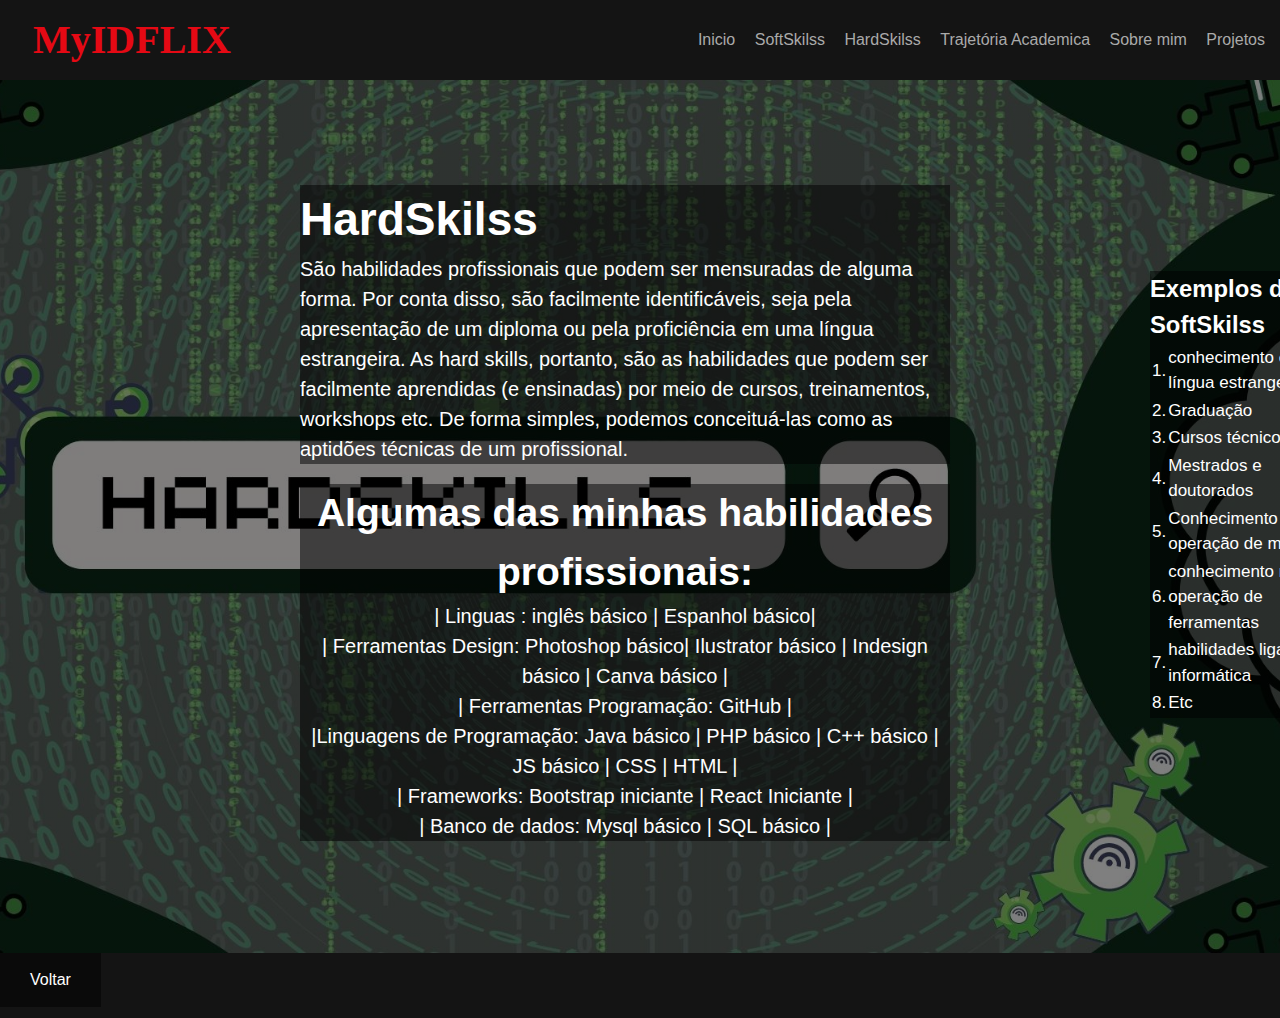
<file: html/hardskills.html>
<!DOCTYPE html>
<html lang="pt-br">
<head>
    <meta charset="UTF-8">
    <meta http-equiv="X-UA-Compatible" content="IE=edge">
    <meta name="viewport" content="width=device-width, initial-scale=1.0">
    <link rel="stylesheet" href="/style/main.css">

    <!--RESPONSIVIDADE-->
    <link rel="stylesheet" href="/style/responsive.css">

    <title>HardSkilss</title>
</head>
<header>
    <div>
 <div class="container">
            <h2 class="logoprincipal">MyIDFLIX</h2>
            <nav> 
                <a href="/index.html">Inicio</a>
                <a href="/html/softskills.html">SoftSkilss</a>
                <a href="/html/hardskills.html">HardSkilss</a>
                <a href="/html/trajetoriaacademica.html">Trajetória Academica</a>
                <a href="/html/sobremim.html">Sobre mim</a>
                <a href="/html/projetos.html">Projetos</a>
            </nav>
        </div>
    </div>
</header>
<body>
    <main>
        <div class="conteudoprincipalPH">
            <div class="containerPH">
              
                <div class="bloco1PH">
                    <h2 class="tituloPH">HardSkilss</h2>
                <p class="PH"><article>São habilidades profissionais que podem ser mensuradas de alguma forma. Por conta disso, são facilmente identificáveis, seja pela apresentação de um diploma ou pela proficiência em uma língua estrangeira.
                    As hard skills, portanto, são as habilidades que podem ser facilmente aprendidas (e ensinadas) por meio de cursos, treinamentos, workshops etc. De forma simples, podemos conceituá-las como as aptidões técnicas de um profissional.</article></p></div> 

                    
                    <div class="bloco2PH"><h3>Algumas das minhas habilidades</br>profissionais:</h2>
                       <p class="PH"><article class="2a">
                          | Linguas : inglês básico | Espanhol básico|<br>
                          | Ferramentas Design: Photoshop básico| Ilustrator básico | Indesign básico | Canva básico |<br>
                          | Ferramentas Programação: GitHub |<br> 
                          |Linguagens de Programação: Java básico | PHP básico | C++ básico | JS básico | CSS | HTML |<br>
                          | Frameworks: Bootstrap iniciante | React Iniciante |<br>
                          | Banco de dados: Mysql básico | SQL básico |
                        </article></p> 
                    </div>
                    <aside>
                    <div class="bloco3PH">
                        <h4 class="titulo">Exemplos de SoftSkilss</h4>
                        <table>
                            <tbody>
                                <tr>
                                    <td>1.</td> 
                                    <td>conhecimento em uma língua estrangeira</td>
                                </tr>
                                <tr>
                                    <td>2.</td>
                                    <td> Graduação</td>
                                </tr>
                                <tr>
                                    <td>3.</td>
                                    <td> Cursos técnicos</td>
                                </tr>
                                <tr>
                                    <td>4.</td>
                                    <td>Mestrados e doutorados</td>
                                </tr>
                                <tr>
                                    <td>5.</td>
                                    <td> Conhecimento na operação de máquinas</td>
                                </tr>
                                <tr>
                                    <td>6.</td>
                                    <td> conhecimento na operação de ferramentas</td>
                                </tr>
                                <tr>
                                    <td>7.</td>
                                     <td>habilidades ligadas à informática </td>
                                </tr>
                                <tr>
                                    <td>8.</td>
                                    <td>Etc</td>
                                </tr>
                            </tbody>
                        </table>
                    </div></aside>
                  
           
            </div>
        </div>
    <div class="botoes">
        
        <button  role="button"  class="botao"  ><a hr href="/index.html"> Voltar </a></button>
    </div>
</body>
</html>
</file>
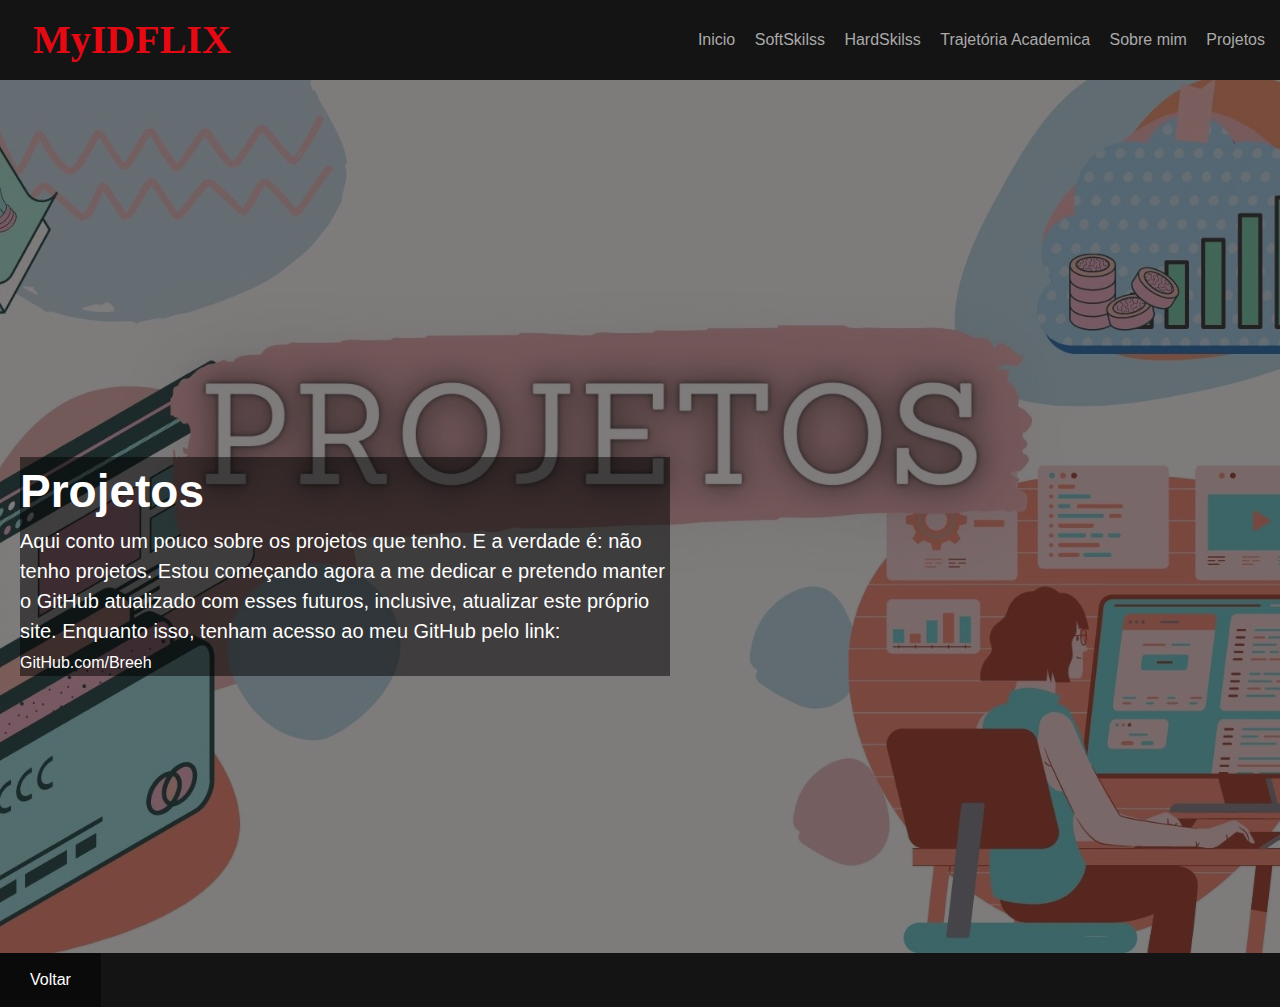
<file: html/projetos.html>
<!DOCTYPE html>
<html lang="pt-br">
<head>
    <meta charset="UTF-8">
    <meta http-equiv="X-UA-Compatible" content="IE=edge">
    <meta name="viewport" content="width=device-width, initial-scale=1.0">
    <link rel="stylesheet" href="/style/main.css">

    <!--RESPONSIVIDADE-->
    <link rel="stylesheet" href="/style/responsive.css">

    <title>Projetos</title>
</head>
<header>
 <div class="container">
            <h2 class="logoprincipal">MyIDFLIX</h2>
            <nav> 
                <a href="/index.html">Inicio</a>
                <a href="/html/softskills.html">SoftSkilss</a>
                <a href="/html/hardskills.html">HardSkilss</a>
                <a href="/html/trajetoriaacademica.html">Trajetória Academica</a>
                <a href="/html/sobremim.html">Sobre mim</a>
                <a href="/html/projetos.html">Projetos</a>
            </nav>
        </div>
</header>
<body>
    <main>
        <div class="conteudoprincipalPJ">
            <div class="containerPJ">
        <div class="bloco1PJ">
            <h2 class="tituloPJ">Projetos</h2>
        <p class="PJ"><article> Aqui conto um pouco sobre os projetos que tenho. E a verdade é: não tenho projetos.
            Estou começando agora a me dedicar e pretendo manter o GitHub atualizado com esses futuros, inclusive, atualizar 
            este próprio site.
            Enquanto isso, tenham acesso ao meu GitHub pelo link: <a href="https://github.com/Breeh">GitHub.com/Breeh</a>
        </i>
        </article></p></div> 
    </main>
    <div class="botoes">
        
        <button  role="button"  class="botao"  ><a hr href="/index.html"> Voltar </a></button>
    </div>
</body>
</html>
</file>
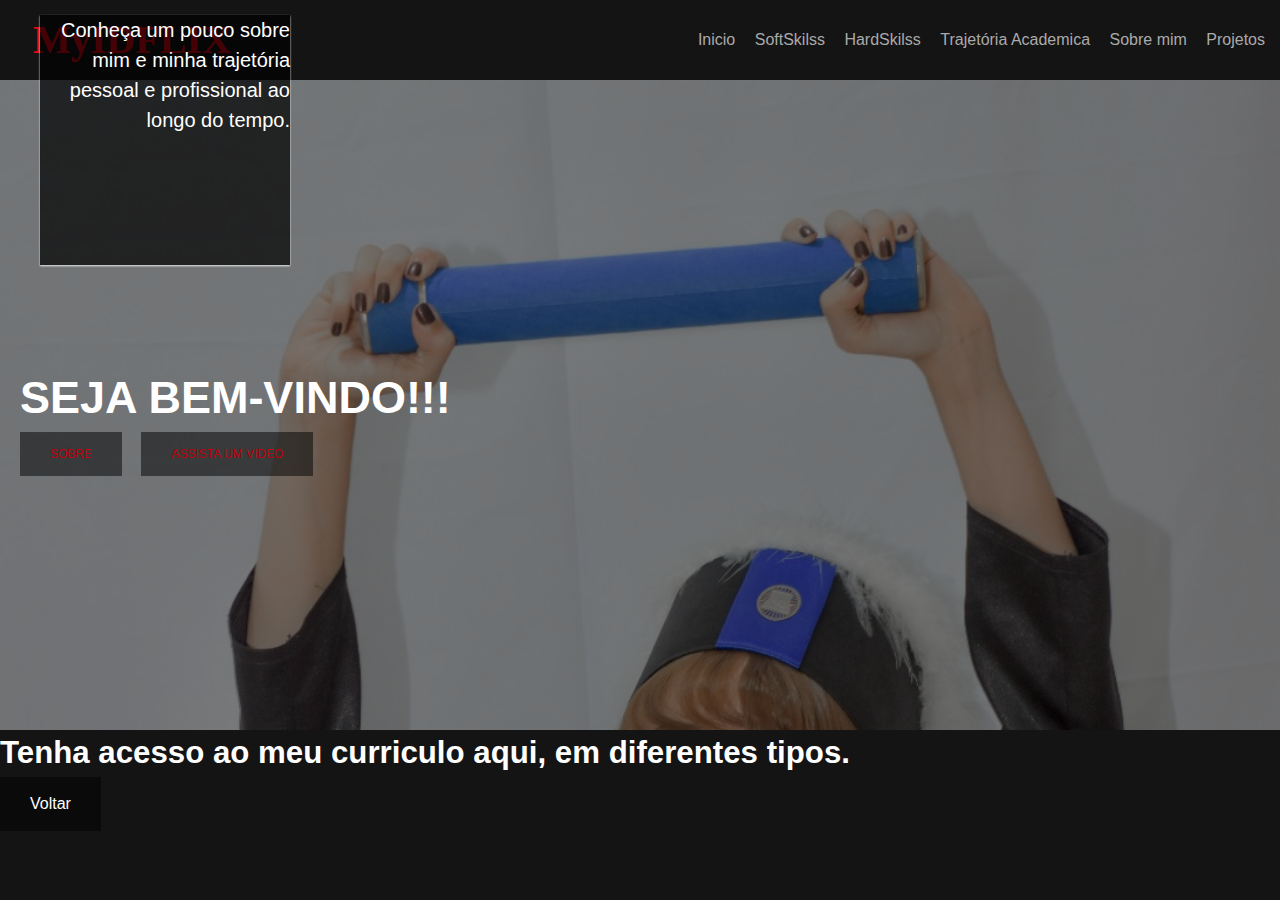
<file: html/sobre.html>
<!DOCTYPE html>
<html lang="pt-br">
<head>
    <meta charset="UTF-8">
    <meta http-equiv="X-UA-Compatible" content="IE=edge">
    <meta name="viewport" content="width=device-width, initial-scale=1.0">
    <link rel="stylesheet" href="/style/main.css">

    <!--RESPONSIVIDADE-->
    <link rel="stylesheet" href="/style/responsive.css">

    <title>Sobre</title>
</head>
<header>
 <div class="container">
            <h2 class="logoprincipal">MyIDFLIX</h2>
            <nav> 
                <a href="/index.html">Inicio</a>
                <a href="/html/softskills.html">SoftSkilss</a>
                <a href="/html/hardskills.html">HardSkilss</a>
                <a href="/html/trajetoriaacademica.html">Trajetória Academica</a>
                <a href="/html/sobremim.html">Sobre mim</a>
                <a href="/html/projetos.html">Projetos</a>
            </nav>
        </div>
</header>
<body>
    <main>
        <div class="conteudoprincipalsobre">
            <div class="container">
                <h3 class="titulo">SEJA BEM-VINDO!!!</h3>
                <p class="descricao">Conheça um pouco sobre mim e minha trajetória
                    pessoal e profissional ao longo do tempo.</p>
    
            <div class="botoes">
            <button role="button" class="botao">
                <i class="fas fa-info"></i>
                SOBRE
            </button>
            <button role="button" class="botao">
                ASSISTA  UM VIDEO
            </button>
                </div>
            </div>
        </div>
    </main>
    <div class="curriculo">
        <div class="qrcode">
        <h3> Tenha acesso ao meu curriculo aqui, em diferentes tipos.</h3>
    </div>
</div>

    <div class="botoes">
        
        <button  role="button"  class="botao"  ><a hr href="/index.html"> Voltar </a></button>
    </div>
</body>
</html>
</file>
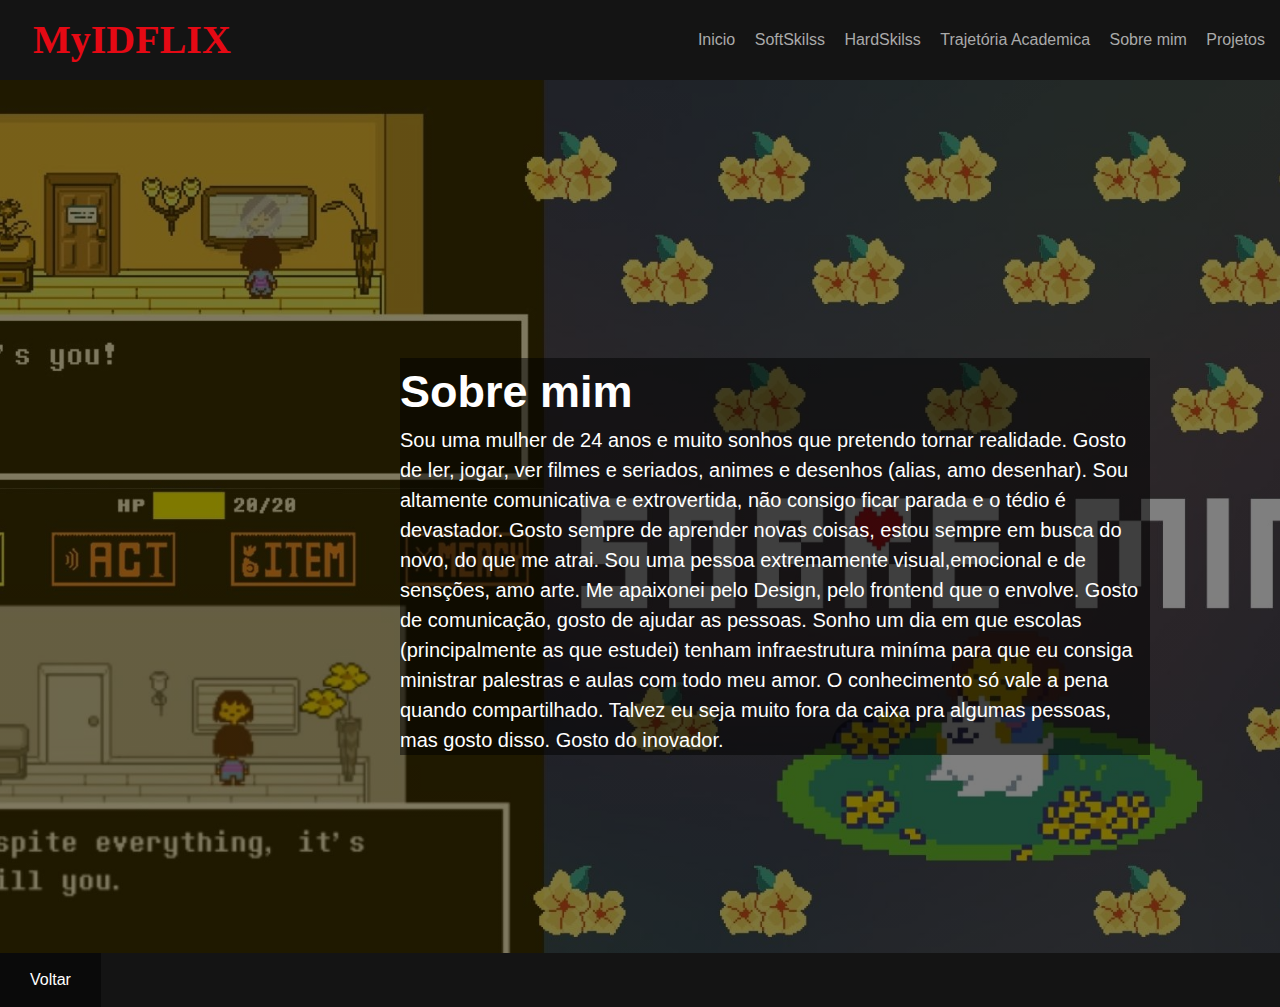
<file: html/sobremim.html>
<!DOCTYPE html>
<html lang="pt-br">
<head>
    <meta charset="UTF-8">
    <meta http-equiv="X-UA-Compatible" content="IE=edge">
    <meta name="viewport" content="width=device-width, initial-scale=1.0">
    <link rel="stylesheet" href="/style/main.css">

    <!--RESPONSIVIDADE-->
    <link rel="stylesheet" href="/style/responsive.css">

    <title>Sobre-mim</title>
</head>
<header>
 <div class="container">
            <h2 class="logoprincipal">MyIDFLIX</h2>
            <nav> 
                <a href="/index.html">Inicio</a>
                <a href="/html/softskills.html">SoftSkilss</a>
                <a href="/html/hardskills.html">HardSkilss</a>
                <a href="/html/trajetoriaacademica.html">Trajetória Academica</a>
                <a href="/html/sobremim.html">Sobre mim</a>
                <a href="/html/projetos.html">Projetos</a>
            </nav>
        </div>
</header>
<body>
    <main>
        <div class="conteudoprincipalPM">
            <div class="containerPM">
            <div class="bloco1PM">
                <h2 class="tituloPM">Sobre mim</h2>
            <p class="PM"><article> Sou uma mulher de 24 anos e muito sonhos que pretendo tornar realidade.
                Gosto de ler, jogar, ver filmes e seriados, animes e desenhos (alias, amo desenhar).
                Sou altamente comunicativa e extrovertida, não consigo ficar parada e o tédio é devastador.
                Gosto sempre de aprender novas coisas, estou sempre em busca do novo, do que me atrai.
                Sou uma pessoa extremamente visual,emocional e de sensções, amo arte.
                Me apaixonei pelo Design, pelo frontend que o envolve.
                Gosto de comunicação, gosto de ajudar as pessoas.
                Sonho um dia em que escolas (principalmente as que estudei) tenham infraestrutura miníma para que eu consiga 
                ministrar palestras e aulas com todo meu amor.
                 O conhecimento só vale a pena quando compartilhado.
                Talvez eu seja muito fora da caixa pra algumas pessoas, mas gosto disso. Gosto do inovador.</main>
            </i>
            </article></p></div> 
    </main>
    <div class="botoes">
        
        <button  role="button"  class="botao"  ><a hr href="/index.html"> Voltar </a></button>
    </div>
</body>
</html>
</file>
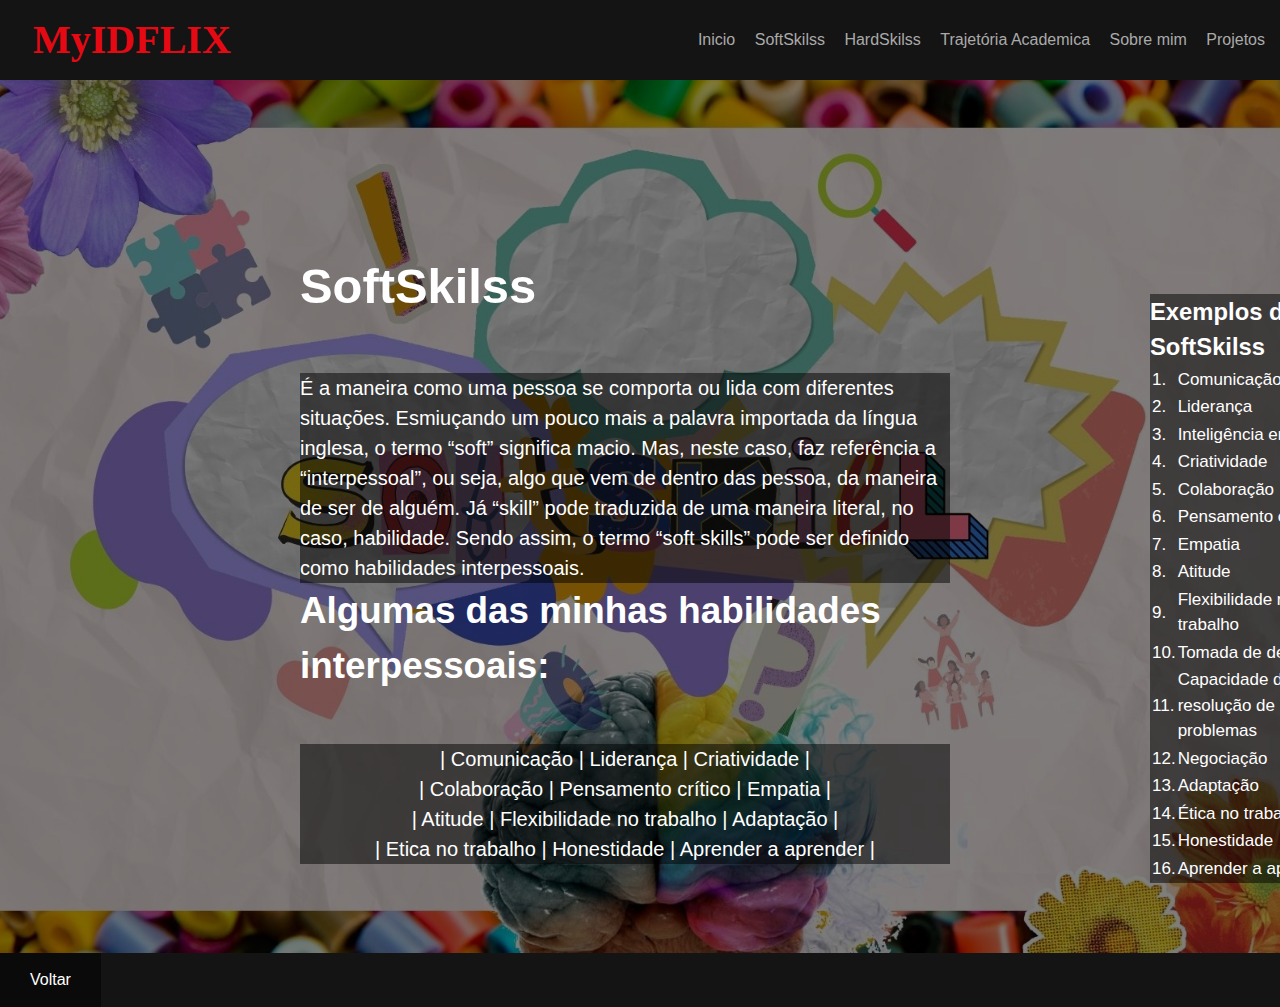
<file: html/softskills.html>
<!DOCTYPE html>
<html lang="pt-br">
<head>
    <meta charset="UTF-8">
    <meta http-equiv="X-UA-Compatible" content="IE=edge">
    <meta name="viewport" content="width=device-width, initial-scale=1.0">
    <link rel="stylesheet" href="/style/main.css">

    <!--RESPONSIVIDADE-->
    <link rel="stylesheet" href="/style/responsive.css">

    <title>SoftSkilss</title>
</head>
<header>
 <div class="container">
            <h2 class="logoprincipal">MyIDFLIX</h2>
            <nav> 
                <a href="/index.html">Inicio</a>
                <a href="/html/softskills.html">SoftSkilss</a>
                <a href="/html/hardskills.html">HardSkilss</a>
                <a href="/html/trajetoriaacademica.html">Trajetória Academica</a>
                <a href="/html/sobremim.html">Sobre mim</a>
                <a href="/html/projetos.html">Projetos</a>
            </nav>
        </div>
</header>
<body>
    <main>
        <div class="conteudoprincipalPS">
            <div class="containerPS">
                <h1 class="tituloPH">SoftSkilss</h1>
                <div class="bloco1">
                <p class="PS"><article>É a maneira como uma pessoa se comporta ou lida com diferentes situações.

                    Esmiuçando um pouco mais a palavra importada da língua inglesa, o termo “soft” significa macio. Mas, neste caso, faz referência a “interpessoal”, ou seja, algo que vem de dentro das pessoa, da maneira de ser de alguém. Já “skill” pode traduzida de uma maneira literal, no caso, habilidade.
                    
                    Sendo assim, o termo “soft skills” pode ser definido como habilidades interpessoais.</article></p></div> 

                    <h2>Algumas das minhas habilidades</br>interpessoais:</h2>
                    <div class="bloco2">
                       <p class="PS"><article class="2a">
                          | Comunicação | Liderança | Criatividade |<br>
                          | Colaboração | Pensamento crítico | Empatia |<br>
                          | Atitude | Flexibilidade no trabalho | Adaptação |<br>
                          | Etica no trabalho | Honestidade | Aprender a aprender |
                        </article></p> 
                    </div>
                    <aside>
                    <div class="bloco3">
                        <h4 class="titulo">Exemplos de SoftSkilss</h4>
                        <table>
                            <tbody>
                                <tr>
                                    <td>1.</td> 
                                    <td>Comunicação</td>
                                </tr>
                                <tr>
                                    <td>2.</td>
                                    <td> Liderança</td>
                                </tr>
                                <tr>
                                    <td>3.</td>
                                    <td> Inteligência emocional</td>
                                </tr>
                                <tr>
                                    <td>4.</td>
                                    <td>Criatividade</td>
                                </tr>
                                <tr>
                                    <td>5.</td>
                                    <td> Colaboração</td>
                                </tr>
                                <tr>
                                    <td>6.</td>
                                    <td> Pensamento crítico</td>
                                </tr>
                                <tr>
                                    <td>7.</td>
                                     <td>Empatia</td>
                                </tr>
                                <tr>
                                    <td>8.</td>
                                    <td>Atitude</td>
                                </tr>
                                <tr>
                                    <td>9.</td>
                                     <td>Flexibilidade no trabalho</td>
                                </tr>
                                <tr>
                                    <td>10.</td>
                                     <td>Tomada de decisão</td>
                                </tr>
                                <tr>
                                    <td>11.</td>
                                     <td>Capacidade de resolução de problemas</td>
                                </tr>
                                <tr>
                                    <td>12.</td>
                                     <td>Negociação</td>
                                </tr>
                                <tr>
                                    <td>13.</td>
                                     <td>Adaptação</td>
                                </tr>
                                <tr>
                                    <td>14.</td>
                                     <td>Ética no trabalho</td>
                                </tr>
                                <tr>
                                    <td>15.</td>
                                     <td>Honestidade</td>
                                </tr>
                                <tr>
                                    <td>16.</td>
                                    <td>Aprender a aprender</td>
                                </tr>
                            </tbody>
                        </table>
                    </div></aside>
                  
           
            </div>
        </div>

    <div class="botoes">
        
        <button  role="button"  class="botao"  ><a hr href="/index.html"> Voltar </a></button>
    </div>
</body>
</html>
</file>
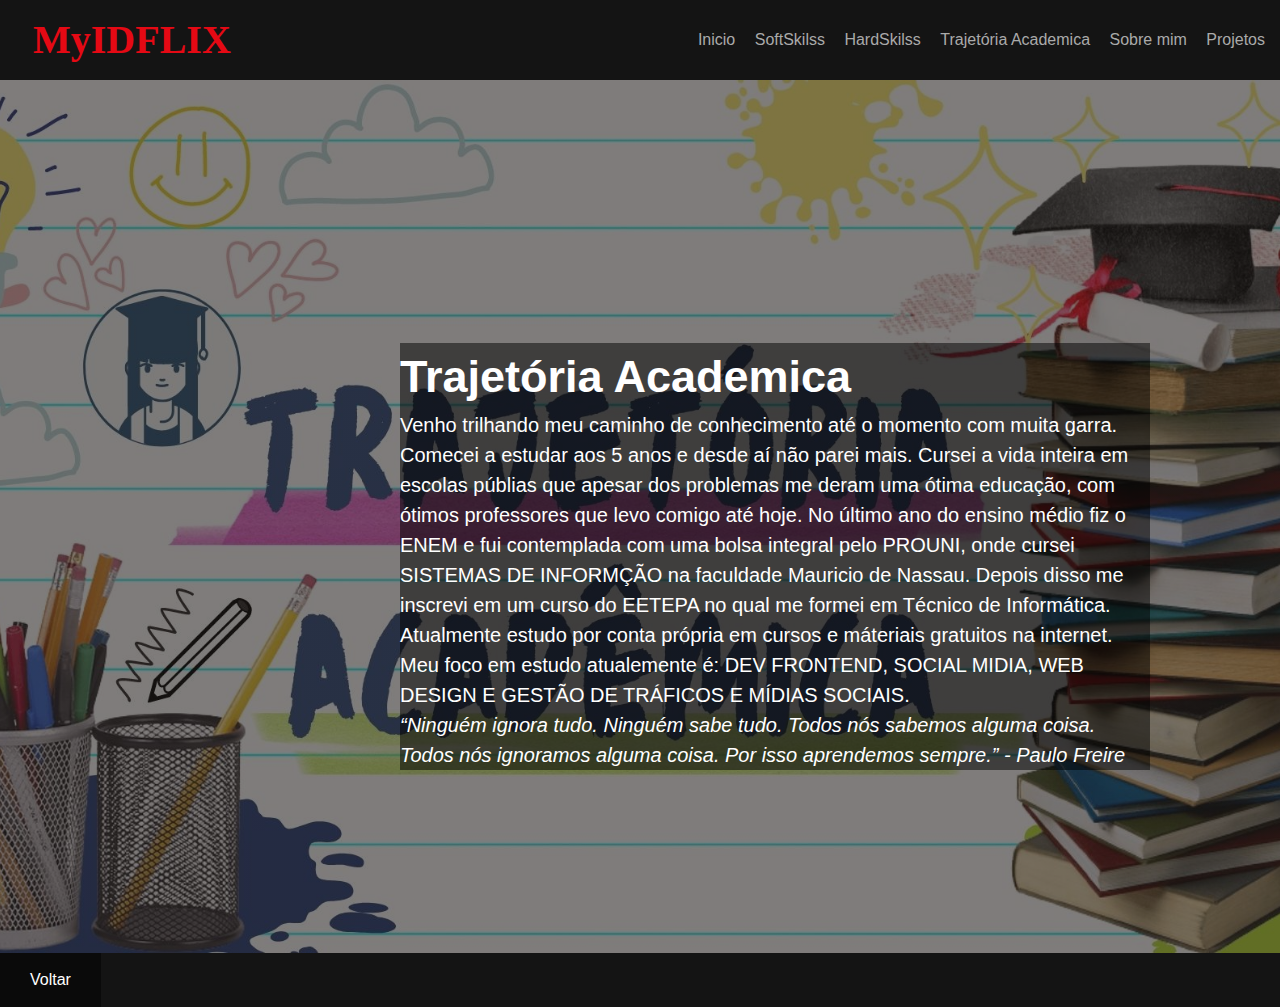
<file: html/trajetoriaacademica.html>
<!DOCTYPE html>
<html lang="pt-br">
<head>
    <meta charset="UTF-8">
    <meta http-equiv="X-UA-Compatible" content="IE=edge">
    <meta name="viewport" content="width=device-width, initial-scale=1.0">
    <link rel="stylesheet" href="/style/main.css">

    <!--RESPONSIVIDADE-->
    <link rel="stylesheet" href="/style/responsive.css">

    <title>Trajetoria Academica</title>
</head>
<header>
 <div class="container">
            <h2 class="logoprincipal">MyIDFLIX</h2>
            <nav> 
                <a href="/index.html">Inicio</a>
                <a href="/html/softskills.html">SoftSkilss</a>
                <a href="/html/hardskills.html">HardSkilss</a>
                <a href="/html/trajetoriaacademica.html">Trajetória Academica</a>
                <a href="/html/sobremim.html">Sobre mim</a>
                <a href="/html/projetos.html">Projetos</a>
            </nav>
        </div>
</header>
<body>
    <main>
        <div class="conteudoprincipalPT">
            <div class="containerPT">
              
                <div class="bloco1PT">
                    <h2 class="tituloPT">Trajetória Academica</h2>
                <p class="PH"><article> Venho trilhando meu caminho de conhecimento até o momento com muita garra.
                 Comecei a estudar aos 5 anos e desde aí não parei mais.
                 Cursei a vida inteira em escolas públias que apesar dos problemas me deram uma ótima educação, com ótimos professores que levo comigo até hoje.
                 No último ano do ensino médio fiz o ENEM e fui contemplada com uma bolsa integral pelo PROUNI, onde cursei SISTEMAS DE INFORMÇÃO na faculdade Mauricio de Nassau. Depois disso me inscrevi em um curso do EETEPA no qual me formei em Técnico de Informática. Atualmente estudo por conta própria em cursos e máteriais gratuitos na internet. Meu foco em estudo atualemente é: DEV FRONTEND, SOCIAL MIDIA, WEB DESIGN E GESTÃO DE TRÁFICOS E MÍDIAS SOCIAIS.
                  <br><i>“Ninguém ignora tudo. Ninguém sabe tudo. Todos nós sabemos alguma coisa. Todos nós ignoramos alguma coisa. Por isso aprendemos sempre.” - Paulo Freire</i>
                </article></p></div> 

                    
                   
                    
                  
           
            </div>
        </div>
    <div class="botoes">
        
        <button  role="button"  class="botao"  ><a hr href="/index.html"> Voltar </a></button>
    </div>
</body>
</html>
</file>
<file: style/main.css>
/* inport de fonts*/
@import url('https://fonts.googleapis.com/css2?family=Playfair+Display:ital,wght@0,400;0,500;0,600;0,700;0,800;0,900;1,400;1,500;1,600;1,700;1,800;1,900&family=Roboto:ital,wght@0,100;0,300;0,400;0,500;0,700;0,900;1,100;1,300;1,400;1,500;1,700;1,900&display=swap');





:root{
    --vermelho:#E50914;
    --preto:#141414;
}

*{
    margin: 0;
    padding: 0;
    box-sizing: border-box;
    text-decoration:none
}

/*elementos base*/

body{
    font-family: 'Roboto', sans-serif;
    font-weight: 400;
    font-style: normal;
    font-size: 16px;
    line-height: 1.5;
    padding: 0;
    margin: 0;
    background: var(--preto);
    font-family: 'Arial', Times, serif;
    color: white;

}

header .container{
    display: flex;
    flex-direction: row;
    align-items: center;
    justify-content: space-between;

}

header .logoprincipal{
    margin-left: 3px;
    color: var(--vermelho);
    font-family: "Arial Black", Times ;
    font-size: 40px;
    padding: 10px;
}

header nav a{
    text-decoration: none;
    color: #AAA;
    margin-right: 15px; 
}

header nav a:hover{
    color: #fff
}

/*conteudos principais- imagens*/
.conteudoprincipal{
    font-size: 16px;
    background: linear-gradient(rgba(0,0,0,.50), rgba(0,0,0,.50)100%), url('../img/capahome.jpg');

    height: 650px;
    background-size: cover;

    display: flex;
    flex-direction: column;
    justify-content: center;
    align-items: flex-start;
    background-position: center center;
    background-repeat: no-repeat;
    height: 97vh;
    position: relative;
    z-index: 1;
}
.conteudoprincipal .descricao{
    margin-bottom: 90px;
    font-size: 20px;
}

.conteudoprincipal .titulo{
    margin-top: 30px;
    font-size: 45px;
    font-family: 'Trebuchet MS', Arial, Helvetica, sans-serif;
}

.botao{
    outline: medium none;
    padding: 9px 30px;
    position: relative;
    display: inline-block;
    border-radius: 0 !important;
    cursor: pointer;
    z-index: 4;
    transition: all 0.5s ease-out 0s;
} 

.botao:hover{
    background: #bf000a;
    border: 1px solid #bf000a;
    color: #fff;
    transition:color 0.3s ease;
    display: inline-block;
    vertical-align: middle;
    transform: perspective(1px) translateZ(0);
    box-shadow: 0 0 1px rgba(0,0,0,0);
    position: relative;
    border-radius: 5px;
}



.container{
    margin-left: 20px;
}

.conteudoprincipal .container{
    width: 70%;
}

.boxitem,.boxitem2,.boxitem3,.boxitem4,.boxitem5,.boxitem6{
    height: 100%;
    width: 100%;
    display: block;
}


.carroselprincipal{
    margin-top: 5px;
}
.sm{
    text-justify: left;
    margin-right: 15px;
    padding-bottom: 40px;
}
p small{
    font-family: 'Roboto', sans-serif;
    font-size: 14px;
    line-height: 1.5;
    padding: 0;
    margin: 0;
    color: #d1d0cf;
    }


footer ul {
    float: center;
    display: table;
    margin-left: 500px;
}

footer ul li {
    display: table-cell;
    vertical-align: middle;
    padding: 5px;
}
main ul {
    float: left;
    display: table;
    margin-left: 10px;
}
main ul li {
    display: table-cell;
    vertical-align: left;
    padding: 5px;
}


/* CONTEUDOS PRINCIPAIS DAS OUTRAS PAGINAS*/
.conteudoprincipalsobre{
    font-size: 16px;
    background: linear-gradient(rgba(0,0,0,.50), rgba(0,0,0,.50)100%), url('../img/capasobre.jpg');

    height: 650px;
    background-size: cover;

    display: flex;
    flex-direction: column;
    justify-content: center;
    align-items: flex-start;
    image-orientation:flip;
}
.conteudoprincipalsobre .descricao{
    margin-bottom: 90px;
    font-size: 20px;
}

.conteudoprincipalsobre .titulo{
    margin-top: 30px;
    font-size: 45px;
    font-family: 'Trebuchet MS', Arial, Helvetica, sans-serif;
}

.botao{
    background-color: rgba(0,0,0,.50);
    border: none;
    color: #bf000a;

    padding: 15px 30px;
    margin-right: 15px;
    font-size: 12px;

    cursor: pointer;
    transition: .3s ease all ;
} 

.botao:hover{
    background-color: #bf000a;
    color: black;
}

/* janelas flutuantes*/

 

/*iframes*/ 
#iframe {
    display: none;
    animation:350ms ;
    transition: 350ms ease all;
}


  
.descricao,.descricao2,.descricao3,.descricao4,.descricao5,.descricao6{
   position:absolute;
     height: 250px;
      width:250px;
      padding-left:15px;
      background-color: rgba(0,0,0,0.7);
       top:15px;
       left:40px;
    margin: auto;
    box-shadow: 0 1px 3px rgba(0,0,0,0.12), 0 1px 2px;
}
.descricao,.descricao2,.descricao3,.descricao4,.descricao5,.descricao6:hover{
    transition-delay: 15s;
}
.descricao,.descricao2,.descricao3,.descricao4,.descricao5,.descricao6 h2,p,a{
 
    font-family: 'Roboto', sans-serif;
    font-weight: 160;
    font-style: normal;
    font-size: 16px;
    line-height: 1.5;
    padding: 0;
    margin: 0;
    font-family: 'Arial', Times, serif;
    color: white;
    text-align:right;
}
/*
 
*/
/* ******************** slider main **************** */
.iq-main-slider{
    position: relative;
}

#home-slider ul.slick-dots{
    bottom: 30px;
}

#home-slider .slick-dots li{
    height: auto;
    width: auto;
}
#home-slider .slick-dots li button{
    height: 2px;
    width: 30px;
    background: rgba(229, 9, 20, 0.4);
    padding: 0;
}

#home-slider .slick-dots li.slick-active button{
    background: #e50914;
}

#home-slider li {
    position: relative;
}
.slider-description{
    position: absolute;
    top: 15%;
    left: 80px;
    margin-left: 15px ;
}
#home-slider h1.slider-text{
    font-size: 80px;
    margin-left: 15px ;
}
#home-slider p{
    margin: 20px ;
    width: 600px;
    overflow: hidden;
    text-overflow: ellipsis;
    display: -webkit-box;
    -webkit-line-clamp: 3;
    -webkit-box-orient: vertical;
}

#home-slider .slick-bg{
    padding: 130px 0 50px;
    width: 100%;
    background-size: cover;
    background-position: center center;
    background-repeat: no-repeat;
    height: 97vh;
    position: relative;
    z-index: 1;
}
#home-slider .slick-bg.s-bg-1{ 
    background-image: url(../img/capahome.jpg);
}
#home-slider .slick-bg.s-bg-2{
    background-image: url(../img/capasobre.jpg);
}
#home-slider .slick-bg.s-bg-3{
    background-image: url(images/slider/slider3.jpg);
}

.slick-bg::before{
    content: "";
    position: absolute;
    top: 0;
    left: 0;
    height: 100%;
    background: linear-gradient(90deg, rgba(0,0,0,1) 0%, rgba(20,20,20,1) 35%, rgba(83,100,141,0) 100%);
    width: 100%;
    z-index: -1;
}

.channel-name{
    color: #e50914;
    font-size: 20px;
    margin-left: 10px;
    letter-spacing: 2.5px;
    font-weight: 500;
}





.slider-inner{
    position: relative;
    overflow: hidden;
    width: 100%;
}
.big-title{
   font-family: 'Playfair Display', serif;
   background: url(../img/texure.jpg);
   background-repeat: repeat-x;
   background-position: 100% 100%;
   color: white;
   background-clip: text;

   -webkit-background-clip: text;

}







.slick-track{
    margin: unset !important;
}
h1, .h1{
    font-size: 3.052em;
}
h2, .h2{
    font-size: 2.300em;
}
h3, .h3{
    font-size: 1.953em;
}
h4, .h4{
    font-size: 1.400em;
}
h5, .h5{
    font-size: 1.300em;
}
h6, .h6{
    font-size: 1.0em;
}
.slider-ratting ul li{
    position: inline-block;
    margin-right: 5px;
}
.text-white{
    color: #fff !important;
}
.text-body{
    color: #d1d0cf !important;
}

.text-primary{
    color: #e50914 !important;
    margin-left: 15px ;
}

.iq-button.btn{
    padding: 12px 14px;
    text-transform: uppercase;
    letter-spacing: 1.5px;
    margin-left: 15px ;
}
.btn{
    outline: medium none;
    padding: 9px 30px;
    position: relative;
    display: inline-block;
    border-radius: 0 !important;
    cursor: pointer;
    z-index: 4;
    transition: all 0.5s ease-out 0s;
    margin-left: 15px ;
}
.btn-hover{
    background: #bf000a;
    border: 1px solid #bf000a;
    color: #fff;
    transition:color 0.3s ease;
    display: lf;
    vertical-align: middle;
    transform: perspective(1px) translateZ(0);
    box-shadow: 0 0 1px rgba(0,0,0,0);
    position: relative;
    border-radius: 5px;

}

.btn-hover::before{
    content: "";
    position: flex;
    z-index: -1;
    top: 0;
    bottom: 0;
    left: 0;
    right: 0;
    background: #e50914;
    border: 1px solid #e50914;
    transform: scaleX(1);
    transform-origin: 50%;
    transition: transform 0.3s ease-out;

}
.btn-hover:hover, .btn-hover:focus, .btn-hover:active{
    color: #fff;
}
.btn-hover:focus{
    box-shadow: none !important;
}

.btn-hover:hover::before, .btn-hover:focus::before, .btn-hover:active::before{
    transform: scaleX(0);
}

.btn-link{
    background: transparent;
    color: #fff;
}
.btn-link:hover{
    color: #e50914;
    text-decoration: none;
}

a:hover{
    text-decoration: none;
}
a.text-primary:focus, a.text-primary:hover{
    color: #e50914 !important;
}
.w-trailor:hover{
    transition: all 0.5s ease;
    color: #e50914;
}





/* ***********PS*************** */
.conteudoprincipalPS{
    font-size: 16px;
    background: linear-gradient(rgba(0,0,0,.50), rgba(0,0,0,.50)100%), url('../img/pgsoft.jpg');

    height: 650px;
    background-size: cover;

    display: flex;

   

    background-position: center center;
    background-repeat: no-repeat;
    height: 97vh;
    position: relative;
    z-index: 1;
}

.conteudoprincipalPS .descricao .bloco1{
    margin-bottom: 90px;
    font-size: 20px;
}

.conteudoprincipalPS .titulo.bloco1{
    margin-top: 30px;
    font-size: 45px;
    font-family: 'Trebuchet MS', Arial, Helvetica, sans-serif;
}
.containerPS{
    margin-left: 300px;
    margin-top: 70px;
}

.conteudoprincipalPS .containerPS{
    width: 70%;
}

.boxitem,.boxitem2,.boxitem3,.boxitem4,.boxitem5,.boxitem6{
    height: 100%;
    width: 100%;
    display: flex;
}
header .containerPS{
    display: flex;
    flex-direction: row;
    align-items: center;
    justify-content: space-between;


}
div .bloco1{
    margin-top: 50px;
    width: 650px;
    font-size: 20px;
    background-color: rgba(0,0,0,.50); 
    
}
div .bloco3{
    margin-top: -570px;
    margin-left: 850px;
    margin-bottom: 300px;
    width: 200px;
    font-size: 17px;
    background-color: rgba(0,0,0,.50); 
}
div .bloco2{
    text-align: center;
    margin-top: 50px;
    width: 650px;
    font-size: 20px;
    background-color: rgba(0,0,0,.50); 
    
}


/* ***********PH*************** */
.conteudoprincipalPH{
    font-size: 16px;
    background: linear-gradient(rgba(0,0,0,.50), rgba(0,0,0,.50)100%), url('../img/pghard.jpg');

    
    background-size: cover;

    display: flex;
    flex-direction: column;
    justify-content: center;
  
    background-position: center center;
    background-repeat: no-repeat;
    height: 97vh;
    position: relative;
    z-index: 1;
}
.conteudoprincipalPH .descricaoPH.bloco1PH{
    margin-bottom: 90px;
    font-size: 20px;
}

.conteudoprincipalPH .tituloPH.bloco1PH{
    margin-top: 30px;
    font-size: 45px;
    font-family: 'Trebuchet MS', Arial, Helvetica, sans-serif;
}
.containerPH{
    margin-left: 300px;
 
}
.conteudoprincipalPH .containerPH{
    margin-left: 300px;
    margin-top: 70px;
}

.boxitem,.boxitem2,.boxitem3,.boxitem4,.boxitem5,.boxitem6{
    height: 100%;
    width: 100%;
    display: block;
}
header .containerPH{
    display: flex;
    flex-direction: row;
    align-items: center;
    justify-content: space-between;

}
div .bloco1PH{
    margin-top: 10px;
    width: 650px;
    font-size: 20px;
    background-color: rgba(0,0,0,.50); 
    
}
div .bloco3PH{
    margin-top: -570px;
    margin-left: 850px;
    margin-bottom: 300px;
    width: 200px;
    font-size: 17px;
    background-color: rgba(0,0,0,.50); 
}
div .bloco2PH{
    text-align: center;
    margin-top: 20px;
    width: 650px;
    font-size: 20px;
    background-color: rgba(0,0,0,.50); 
    
}
.tituloPH{
    margin-top: 100px;
}

/* ***********PT*************** */
.conteudoprincipalPT{
    font-size: 16px;
    background: linear-gradient(rgba(0,0,0,.50), rgba(0,0,0,.50)100%), url('../img/pgtraj.jpg');

    height: 650px;
    background-size: cover;

    display: flex;
    flex-direction: column;
    justify-content: center;
    align-items: flex-start;
    background-position: center center;
    background-repeat: no-repeat;
    height: 97vh;
    position: relative;
    z-index: 1;
}
.conteudoprincipalPT .descricaoPT{
    margin-bottom: 90px;
    font-size: 20px;
}

.conteudoprincipalPT .tituloPT{
    margin-top: 30px;
    font-size: 45px;
    font-family: 'Trebuchet MS', Arial, Helvetica, sans-serif;
}
.containerPT{
    margin-left: 400px;
}

.conteudoprincipalPT .containerPT{
    margin-left: 400px;
    margin-top: 50px;
}

.boxitem,.boxitem2,.boxitem3,.boxitem4,.boxitem5,.boxitem6{
    height: 100%;
    width: 100%;
    display: block;
}
header .containerPT{
    display: flex;
    flex-direction: row;
    align-items: center;
    justify-content: space-between;

}
div .bloco1PT{
    margin-top: 10px;
    width: 750px;
    font-size: 20px;
    background-color: rgba(0,0,0,.50); 
    
}

/* ***********PJ*************** */
.conteudoprincipalPJ{
    font-size: 16px;
    background: linear-gradient(rgba(0,0,0,.50), rgba(0,0,0,.50)100%), url('../img/pgproj.jpg');

    
    height: 650px;
    background-size: cover;

    display: flex;
    flex-direction: column;
    justify-content: center;
    align-items: flex-start;
    background-position: center center;
    background-repeat: no-repeat;
    height: 97vh;
    position: relative;
    z-index: 1;
}
.conteudoprincipalPJ .descricao{
    margin-bottom: 90px;
    font-size: 20px;
}

.conteudoprincipalPJ .titulo{
    margin-top: 30px;
    font-size: 45px;
    font-family: 'Trebuchet MS', Arial, Helvetica, sans-serif;
}
.containerPJ{
    margin-left: 20px;
}

.conteudoprincipalPJ .containerPJ{
    width: 70%;
}

.boxitem,.boxitem2,.boxitem3,.boxitem4,.boxitem5,.boxitem6{
    height: 100%;
    width: 100%;
    display: block;
}
header .containerPJ{
    display: flex;
    flex-direction: row;
    align-items: center;
    justify-content: space-between;

}

div .bloco1PJ{
    margin-top: 10px;
    width: 650px;
    font-size: 20px;
    background-color: rgba(0,0,0,.50); 
    
}
div .bloco3PJ{
    margin-top: -570px;
    margin-left: 850px;
    margin-bottom: 300px;
    width: 200px;
    font-size: 17px;
    background-color: rgba(0,0,0,.50); 
}
div .bloco2PJ{
    text-align: center;
    margin-top: 20px;
    width: 650px;
    font-size: 20px;
    background-color: rgba(0,0,0,.50); 
    
}
.tituloPJ{
    margin-top: 100px;
}
/* ***********PM- sobre mim*************** */
.conteudoprincipalPM{
    font-size: 16px;
    background: linear-gradient(rgba(0,0,0,.50), rgba(0,0,0,.50)100%), url('../img/pgsob.jpg');

    height: 650px;
    background-size: cover;

    display: flex;
    flex-direction: column;
    justify-content: center;
    align-items: flex-start;
    background-position: center center;
    background-repeat: no-repeat;
    height: 97vh;
    position: relative;
    z-index: 1;
}
.conteudoprincipalPM .descricaoPM{
    margin-bottom: 90px;
    font-size: 20px;
}

.conteudoprincipalPM .tituloPM{
    margin-top: 30px;
    font-size: 45px;
    font-family: 'Trebuchet MS', Arial, Helvetica, sans-serif;
}
.containerPM{
    margin-left: 400px;
}

.conteudoprincipalPM .containerPM{
    margin-left: 400px;
    margin-top: 50px;
}

.boxitem,.boxitem2,.boxitem3,.boxitem4,.boxitem5,.boxitem6{
    height: 100%;
    width: 100%;
    display: block;
}
header .containerPM{
    display: flex;
    flex-direction: row;
    align-items: center;
    justify-content: space-between;

}
div .bloco1PM{
    margin-top: 10px;
    width: 750px;
    font-size: 20px;
    background-color: rgba(0,0,0,.50); 
    
}
.tituloPM{
    margin-top: 100px;
}
</file>
<file: style/responsive.css>
@media screen and (max-width:700px){
    header .container, .containerPS,.containerPH,.containerPJ,.containerPM,.containerPT{
         display: inline-flex;
         flex-direction: column;
    }
    body .conteudoprincipal,.conteudoprincipalPS,.conteudoprincipalPH,.conteudoprincipalPJ,.conteudoprincipalPM,.conteudoprincipalPT{
        display: inline-flex;
        flex-direction: column;
        width:50%;
    }

    .botao{
        margin-top: 5px;
        width: 260px;
        
    }
}

@media screnn and (min-width:1000px){
    .descrecao{
        width:50%;
    }
}
</file>
